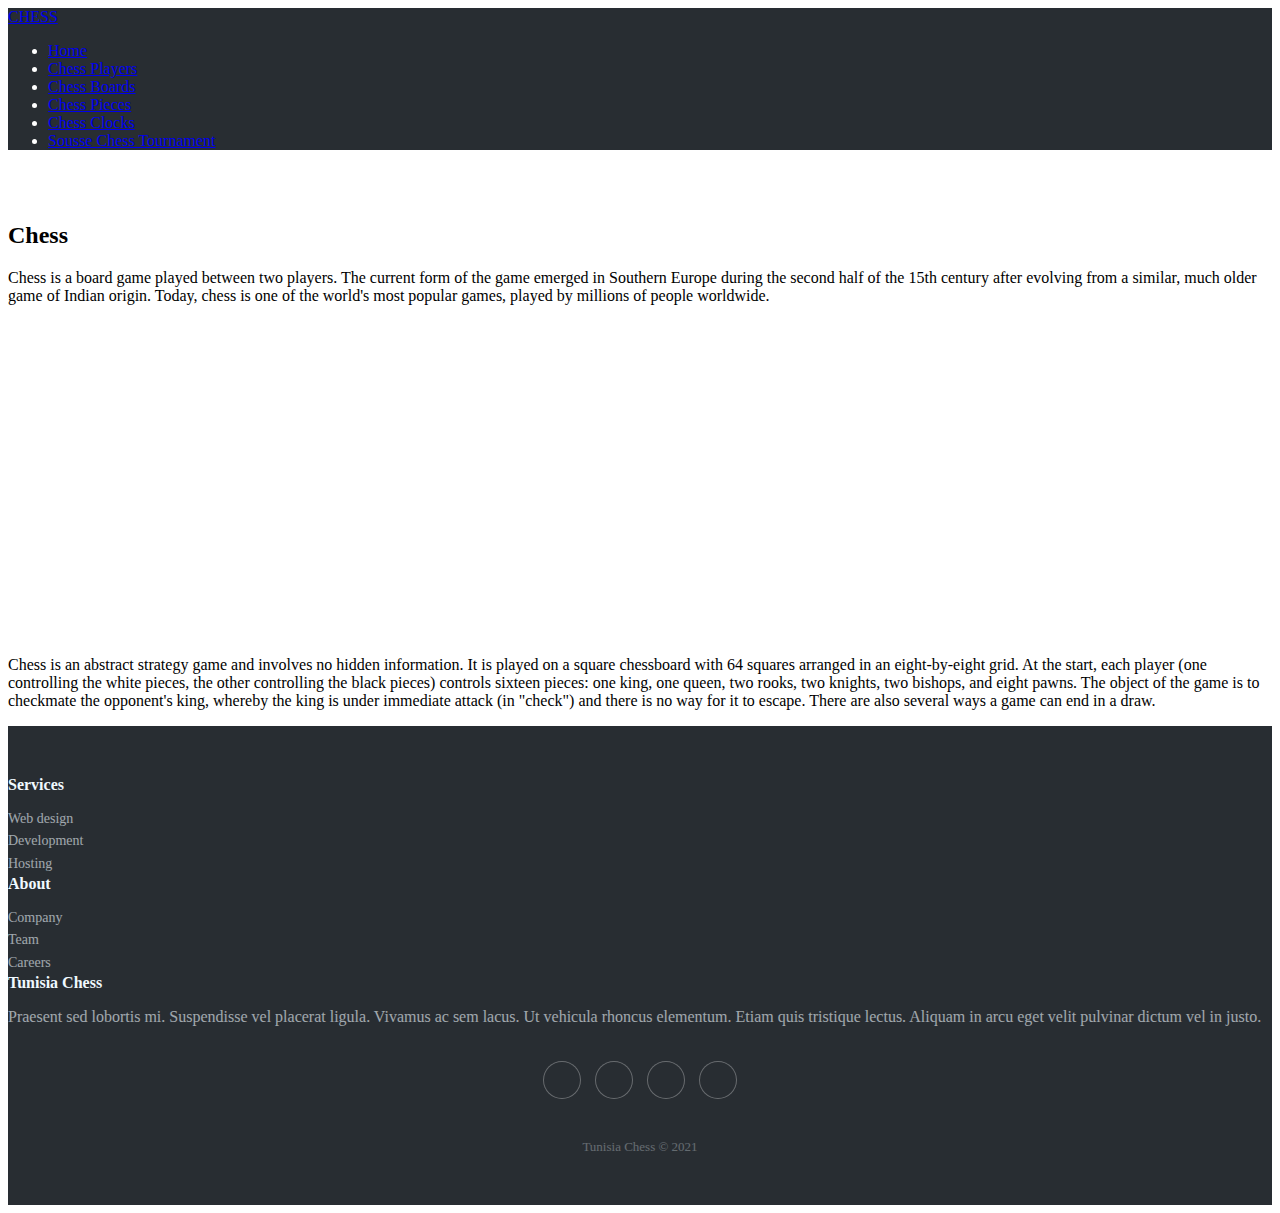
<file: index.html>
<!DOCTYPE html>
<html lang="en">

<head>
    <title>Tunisia Chess</title>
    <meta charset="utf-8">
    <meta name="viewport" content="width=device-width, initial-scale=1">
    <link rel="shortcut icon" type="image/jpg" href="assets/images/favicon.ico" />
    <link href="https://cdn.jsdelivr.net/npm/bootstrap@5.1.3/dist/css/bootstrap.min.css" rel="stylesheet"
        integrity="sha384-1BmE4kWBq78iYhFldvKuhfTAU6auU8tT94WrHftjDbrCEXSU1oBoqyl2QvZ6jIW3" crossorigin="anonymous">
    <script src="https://cdn.jsdelivr.net/npm/bootstrap@5.1.3/dist/js/bootstrap.bundle.min.js"
        integrity="sha384-ka7Sk0Gln4gmtz2MlQnikT1wXgYsOg+OMhuP+IlRH9sENBO0LRn5q+8nbTov4+1p"
        crossorigin="anonymous"></script>

    <link rel="stylesheet" href="http://code.ionicframework.com/ionicons/2.0.1/css/ionicons.min.css">
    <link rel="stylesheet" href="assets/css/style.css">
</head>

<body>
    <nav class="navbar navbar navbar-expand-sm navbar-dark bg-dark">
        <div class="container-fluid">
            <div class="navbar-header">
                <a class="navbar-brand" href="#">CHESS</a>
            </div>
            <ul class="navbar-nav me-auto">
                <li class="nav-item"><a class="nav-link active" href="index.html">Home</a></li>
                <li class="nav-item"><a class="nav-link" href="players.html">Chess Players</a></li>
                <li class="nav-item"><a class="nav-link" href="boards.html">Chess Boards</a></li>
                <li class="nav-item"><a class="nav-link" href="pieces.html">Chess Pieces</a></li>
                <li class="nav-item"><a class="nav-link" href="clocks.html">Chess Clocks</a></li>
                <li class="nav-item"><a class="nav-link" href="Sousse_Chess_Tournament.html">Sousse Chess Tournament
                    </a></li>
            </ul>
        </div>
    </nav>

    <div class="container">

        <br>
        <br>

        <h2>Chess</h2>

        <p>Chess is a board game played between two players. The current form of the game emerged in Southern Europe
            during the second half of the 15th century after evolving from a similar, much older game of Indian origin.
            Today, chess is one of the world's most popular games, played by millions of people worldwide.</p>

        <iframe width="560" height="315" src="https://www.youtube.com/embed/NAIQyoPcjNM" title="YouTube video player"
            frameborder="0"
            allow="accelerometer; autoplay; clipboard-write; encrypted-media; gyroscope; picture-in-picture"
            allowfullscreen></iframe>

        <br>
        <p>Chess is an abstract strategy game and involves no hidden information. It is played on a square chessboard
            with 64 squares arranged in an eight-by-eight grid. At the start, each player (one controlling the white
            pieces, the other controlling the black pieces) controls sixteen pieces: one king, one queen, two rooks, two
            knights, two bishops, and eight pawns. The object of the game is to checkmate the opponent's king, whereby
            the king is under immediate attack (in "check") and there is no way for it to escape. There are also several
            ways a game can end in a draw.</p>


    </div>

    <div class="footer-dark">
        <footer>
            <div class="container">
                <div class="row">
                    <div class="col-sm-6 col-md-3 item">
                        <h3>Services</h3>
                        <ul>
                            <li><a href="#">Web design</a></li>
                            <li><a href="#">Development</a></li>
                            <li><a href="#">Hosting</a></li>
                        </ul>
                    </div>
                    <div class="col-sm-6 col-md-3 item">
                        <h3>About</h3>
                        <ul>
                            <li><a href="#">Company</a></li>
                            <li><a href="#">Team</a></li>
                            <li><a href="#">Careers</a></li>
                        </ul>
                    </div>
                    <div class="col-md-6 item text">
                        <h3>Tunisia Chess</h3>
                        <p>Praesent sed lobortis mi. Suspendisse vel placerat ligula. Vivamus ac sem lacus. Ut vehicula
                            rhoncus elementum. Etiam quis tristique lectus. Aliquam in arcu eget velit pulvinar dictum
                            vel in justo.</p>
                    </div>
                    <div class="col item social"><a href="#"><i class="icon ion-social-facebook"></i></a><a href="#"><i
                                class="icon ion-social-twitter"></i></a><a href="#"><i
                                class="icon ion-social-snapchat"></i></a><a href="#"><i
                                class="icon ion-social-instagram"></i></a></div>
                </div>
                <p class="copyright">Tunisia Chess © 2021</p>
            </div>
        </footer>
    </div>
</body>

</html>
</file>
<file: assets/css/style.css>
.footer-dark {
    padding:50px 0;
    color:#f0f9ff;
    background-color:#282d32;
  }
  
  .footer-dark h3 {
    margin-top:0;
    margin-bottom:12px;
    font-weight:bold;
    font-size:16px;
  }
  
  .footer-dark ul {
    padding:0;
    list-style:none;
    line-height:1.6;
    font-size:14px;
    margin-bottom:0;
  }
  
  .footer-dark ul a {
    color:inherit;
    text-decoration:none;
    opacity:0.6;
  }
  
  .footer-dark ul a:hover {
    opacity:0.8;
  }
  
  @media (max-width:767px) {
    .footer-dark .item:not(.social) {
      text-align:center;
      padding-bottom:20px;
    }
  }
  
  .footer-dark .item.text {
    margin-bottom:36px;
  }
  
  @media (max-width:767px) {
    .footer-dark .item.text {
      margin-bottom:0;
    }
  }
  
  .footer-dark .item.text p {
    opacity:0.6;
    margin-bottom:0;
  }
  
  .footer-dark .item.social {
    text-align:center;
  }
  
  @media (max-width:991px) {
    .footer-dark .item.social {
      text-align:center;
      margin-top:20px;
    }
  }
  
  .footer-dark .item.social > a {
    font-size:20px;
    width:36px;
    height:36px;
    line-height:36px;
    display:inline-block;
    text-align:center;
    border-radius:50%;
    box-shadow:0 0 0 1px rgba(255,255,255,0.4);
    margin:0 8px;
    color:#fff;
    opacity:0.75;
  }
  
  .footer-dark .item.social > a:hover {
    opacity:0.9;
  }
  
  .footer-dark .copyright {
    text-align:center;
    padding-top:24px;
    opacity:0.3;
    font-size:13px;
    margin-bottom:0;
  }

.navbar {
  color:#fff;
  background-color:#282d32;
}
</file>
